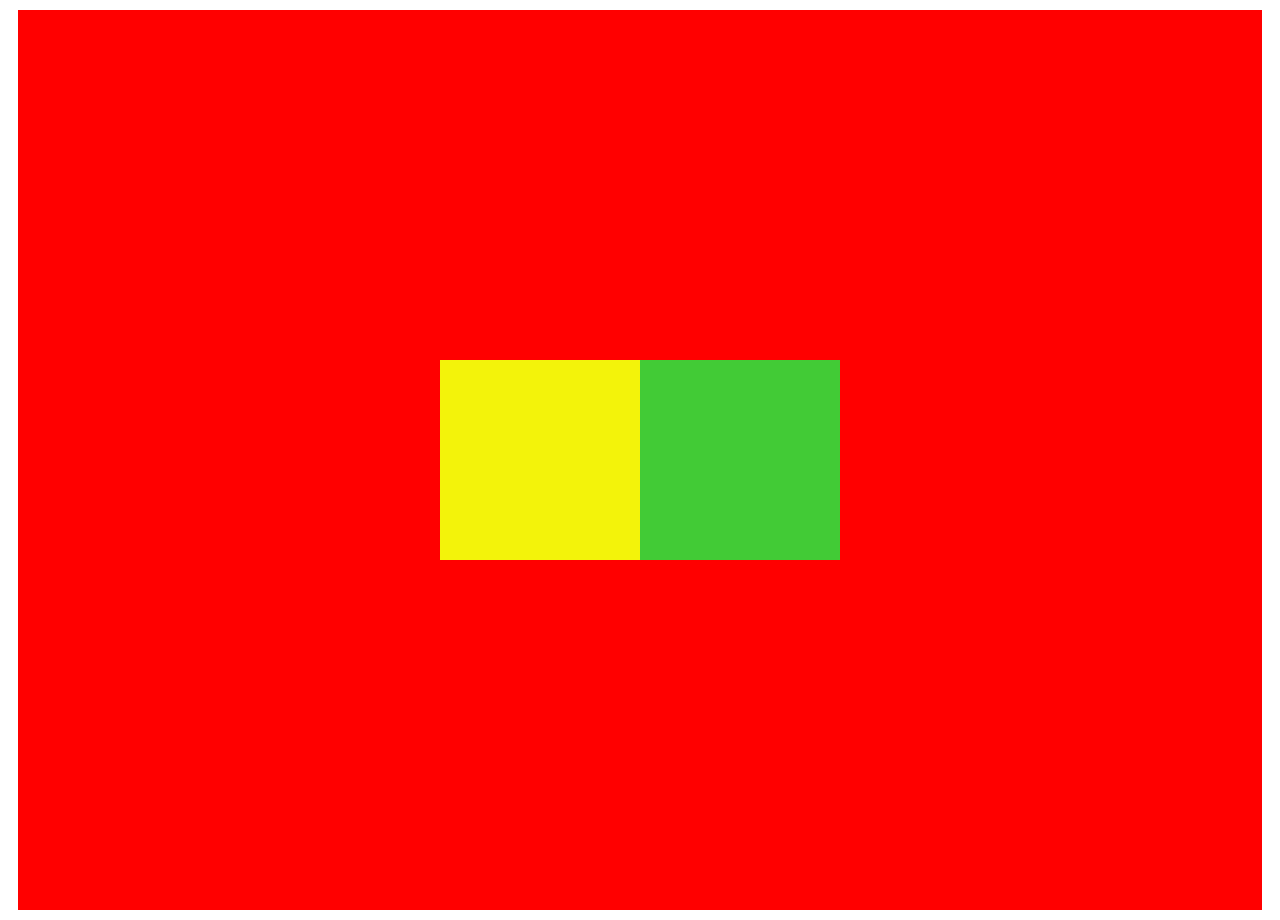
<file: index.html>
<!DOCTYPE html>
<html lang="en">
<head>
    <meta charset="UTF-8">
    <meta name="viewport" content="width=device-width, initial-scale=1.0">
    <title>Document</title>
    <style>
        .parent {
            background-color: red;
            display: flex;
           justify-content: center;
           align-items: center;
           height: 100vh;
           margin: 10px;
        }
        .childOne {
            width: 200px;
            height: 200px;
            background-color: rgb(243, 243, 10);
        }
        .childOne:hover{
            background-color: rgb(40, 29, 194);
            transform: scale(1.2);
            transition: 2s;
        }
        .childtow {
            width: 200px;
            height: 200px;
            background-color: rgb(66, 203, 54);
        }
        .childtow:hover{
            background-color: rgb(233, 23, 173);
            transform: scale(1.2);
            transition: 2s;
        }
       
    </style>
</head>
<body>
    <div class="parent">
        <div class="childOne">
            </div>
            <div class="childtow">
        </div>

    </div>
</body>
</html>
</file>
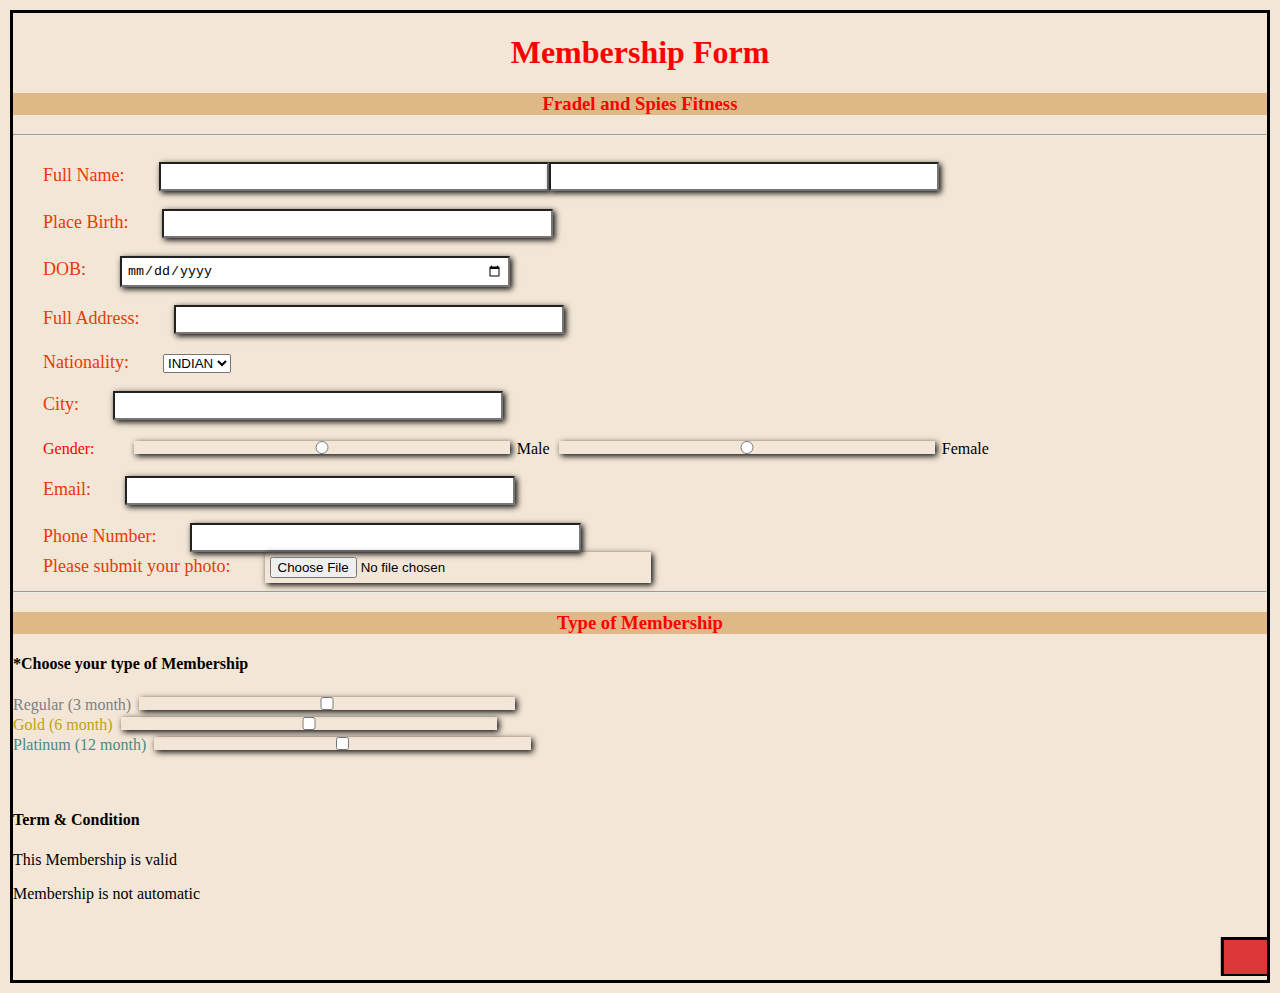
<file: form2.html>
<!DOCTYPE html>
<html lang="en">
<head>
    <meta charset="UTF-8">
    <meta name="viewport" content="width=device-width, initial-scale=1.0">
    <title>Membership Form</title>
    <style>
        body{background-color: rgb(243, 230, 214);
        border: solid;
        margin: 10px;

        }
        
        h1 { text-align: center;
            color: red;
            
         }
        h3 { text-align: center;
            color: red; 
            background-color: burlywood;
        }
        input,textarea { width: 30%; padding: 5px;
            box-shadow: 2px 2px 6px;
        }
            
        
       
            
        button:hover { background: #0056b3; }
        .name{
            padding: 30px;
            color: rgb(236, 56, 7);
            font-size: large;
        }
        .regular{color: gray;}
        .gold{color: rgb(191, 164, 9);}
        .platinum{color: rgb(72, 138, 138);}
        .gender{padding: 30px;
      color: red;
        }
        .tc{
            background-color: rgb(221, 54, 54);
            text-align: center;
            border: solid;
        }
        

    </style>
</head>
<body><div class="container">
    <h1>Membership Form</h1>
    <h3>Fradel and Spies Fitness</h3><hr>
    <form action="#" method="post"><br>
<label class="name" for="Full Name">Full Name:</label>
      <input type="text" id="firstname" size="50"><input type="text" name="lastname" id="lastname" size="50"><br><br>
      <label class="name" for="Place Birth">Place Birth:</label>
      <input type="text" name="place of Birth" id="place of birth" size="50"><br><br>
    <label class="name" for="dob">DOB:</label>
    <input type="date" size="30"><br><br>
    <label class="name" for="Full Address">Full Address:</label>
    <input type="text" size="50"><br><br>
    <label class="name" for="Nationality">Nationality:</label>
      <select id="Nationality">
    <option value="INDIA">INDIAN</option>
        </select><br><br>
<label class="name" for="city">City:</label>
        <input type="text" size="30">
        <div><br><div>
            <label class="gender">Gender:</label>
            <input type="radio" id="male" name="gender" value="male">
            <label for="male">Male</label>
            <input type="radio" id="female" name="gender" value="female">
            <label for="female">Female</label><br>
        </div><br>
        <label class="name"  for="Email">Email:</label>
        <input type="text" name="email" id="email" size="30"><br><br>
        <label class="name" for="Phone Number">Phone Number:</label>
        <input type="number" size="30"><br>
        <label class="name">Please submit your photo:</label>
        <input type="file">
        <hr>
        <h3>Type of Membership</h3>
        <h4>*Choose your type of Membership</h4>
        <label class="regular" for="Regular">Regular (3 month)</label>
        <input type="checkbox" name="required" id=""><br>
        <label class="gold" for="gold">Gold (6 month)</label>
        <input type="checkbox" name="required" id=""><br>
        <label class="platinum" for="Platinum">Platinum (12 month)</label>
        <input type="checkbox" name="required" id=""><br><br><br>
        <h4>Term & Condition</h4>
        <p>This Membership is valid</p>
        <p>Membership is not automatic</p><br>
        <marquee behavior="" direction=""><fieldset class="tc">Please Read T & C Carefully</fieldset>
        

 

    </form>

</body>
</html>
</file>
